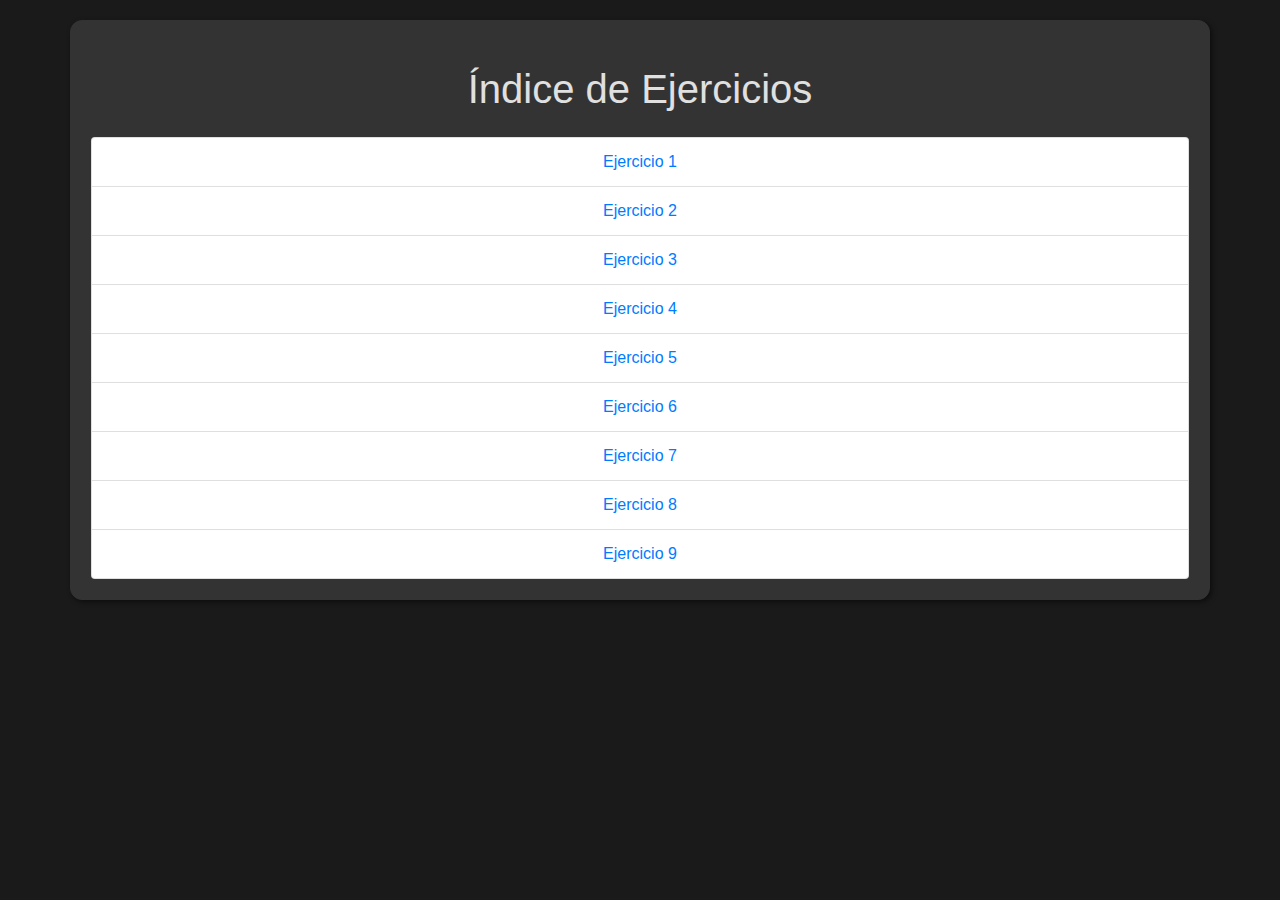
<file: index.html>
<!DOCTYPE html>
<html lang="es">
<head>
  <meta charset="UTF-8">
  <meta name="viewport" content="width=device-width, initial-scale=1.0">
  <title>Índice de Ejercicios</title>
  <link rel="stylesheet" href="https://maxcdn.bootstrapcdn.com/bootstrap/4.0.0/css/bootstrap.min.css">
  <style>
    body {
      background-color: #1a1a1a;
      color: #e0e0e0;
      font-family: Arial, sans-serif;
      margin: 20px;
    }
    .container {
      text-align: center;
      padding: 20px;
      border: 1px solid #333;
      border-radius: 12px;
      background-color: #333;
      box-shadow: 2px 2px 5px rgba(0, 0, 0, 0.5);
    }
    .btn-back {
      margin-top: 20px;
    }
  </style>
</head>
<body>
  <div class="container">
    <h1 class="my-4 text-center">Índice de Ejercicios</h1>
    <ul class="list-group">
      <li class="list-group-item"><a href="ejercicio1/ej1.html">Ejercicio 1</a></li>
      <li class="list-group-item"><a href="ejercicio2/ej2.html">Ejercicio 2</a></li>
      <li class="list-group-item"><a href="ejercicio3/ej3.html">Ejercicio 3</a></li>
      <li class="list-group-item"><a href="ejercicio4/ej4.html">Ejercicio 4</a></li>
      <li class="list-group-item"><a href="ejercicio5/ej5.html">Ejercicio 5</a></li>
      <li class="list-group-item"><a href="ejercicio6/ej6.html">Ejercicio 6</a></li>
      <li class="list-group-item"><a href="ejercicio7/ej7.html">Ejercicio 7</a></li>
      <li class="list-group-item"><a href="ejercicio8/ej8.html">Ejercicio 8</a></li>
      <li class="list-group-item"><a href="ejercicio9/ej9.html">Ejercicio 9</a></li>
    </ul>
  </div>
</body>
</html>
</file>
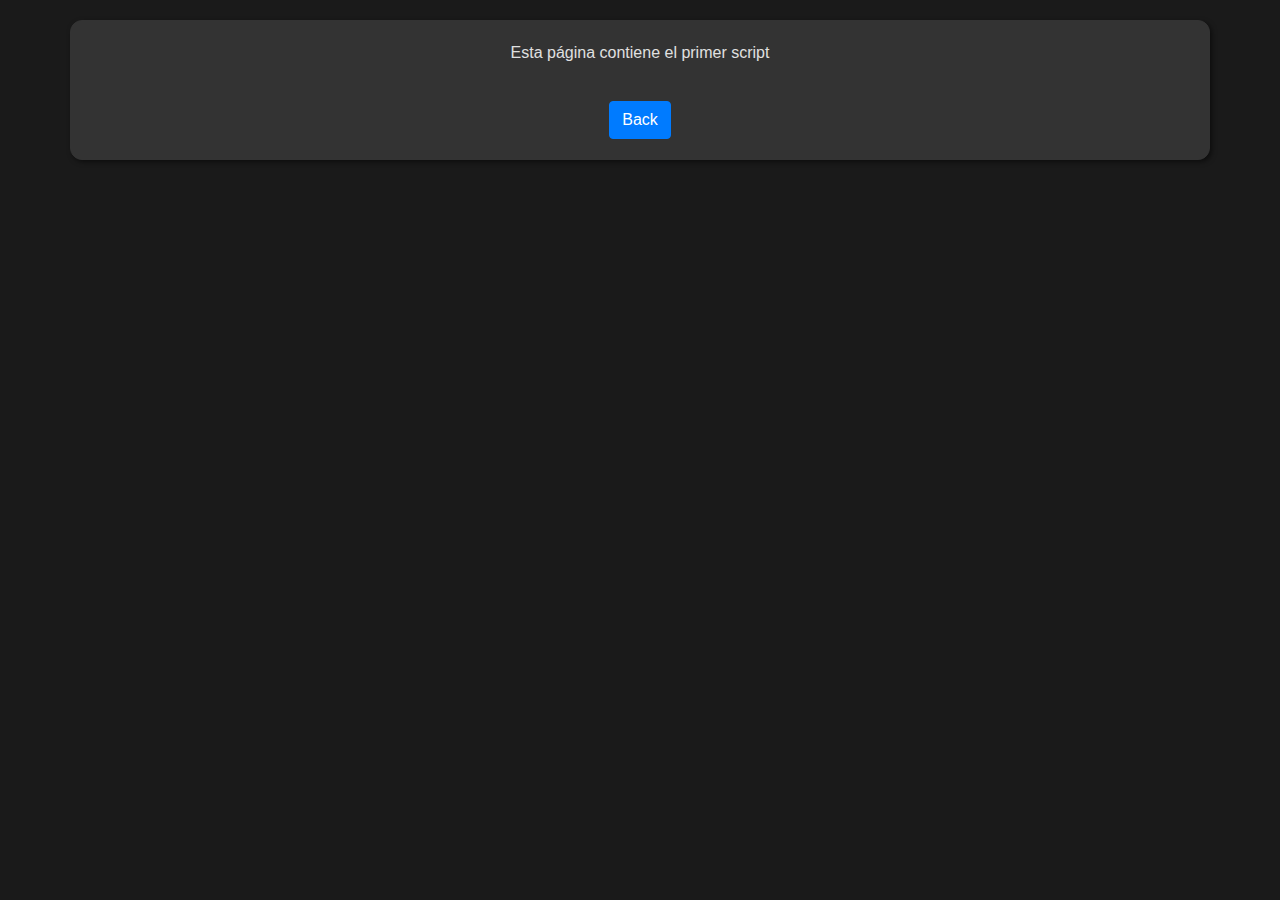
<file: ejercicio1/ej1.html>
<!DOCTYPE html PUBLIC "-//W3C//DTD XHTML 1.0 Transitional//EN" "http://www.w3.org/TR/xhtml1/DTD/xhtml1-transitional.dtd">
<html xmlns="http://www.w3.org/1999/xhtml">
  <head>
    <meta charset="UTF-8">
    <title>Ejercicio 1 - El primer script</title>
    <script src="codigo.js" type="text/javascript"></script> <!-- Enlaza el archivo JavaScript externo -->
    <link rel="stylesheet" href="https://maxcdn.bootstrapcdn.com/bootstrap/4.0.0/css/bootstrap.min.css">
    <style>
      body {
        background-color: #1a1a1a;
        color: #e0e0e0;
        font-family: Arial, sans-serif;
        margin: 20px;
      }
      .container {
        text-align: center;
        padding: 20px;
        border: 1px solid #333;
        border-radius: 12px;
        background-color: #333;
        box-shadow: 2px 2px 5px rgba(0, 0, 0, 0.5);
      }
      .btn-back {
        margin-top: 20px;
      }
    </style>
  </head>
  <body>
    <div class="container">
      <p>Esta página contiene el primer script</p>
      <a href="../index.html" class="btn btn-primary btn-back">Back</a>
    </div>
  </body>
</html>
</file>
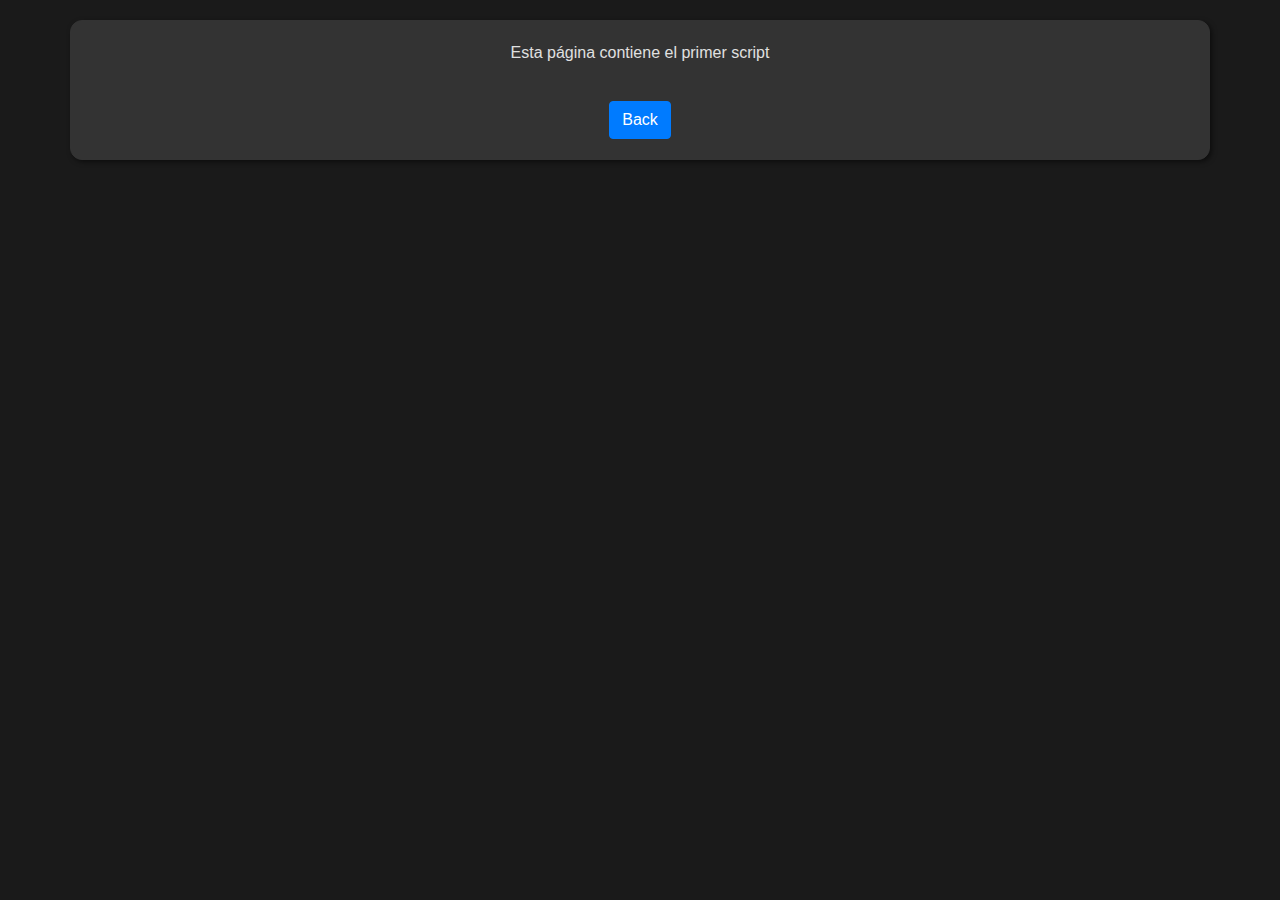
<file: ejercicio2/ej2.html>
<!DOCTYPE html PUBLIC "-//W3C//DTD XHTML 1.0 Transitional//EN" "http://www.w3.org/TR/xhtml1/DTD/xhtml1-transitional.dtd">
<html xmlns="http://www.w3.org/1999/xhtml">
  <head>
    <meta charset="UTF-8">
    <title>Ejercicio 2 - El primer script</title>
    <script type="text/javascript">
      var mensaje = "Hola Mundo!";
      alert(mensaje); // Muestra el mensaje en una alerta
    </script>
    <link rel="stylesheet" href="https://maxcdn.bootstrapcdn.com/bootstrap/4.0.0/css/bootstrap.min.css">
    <style>
      body {
        background-color: #1a1a1a;
        color: #e0e0e0;
        font-family: Arial, sans-serif;
        margin: 20px;
      }
      .container {
        text-align: center;
        padding: 20px;
        border: 1px solid #333;
        border-radius: 12px;
        background-color: #333;
        box-shadow: 2px 2px 5px rgba(0, 0, 0, 0.5);
      }
      .btn-back {
        margin-top: 20px;
      }
    </style>
  </head>
  <body>
    <div class="container">
      <p>Esta página contiene el primer script</p>
      <a href="../index.html" class="btn btn-primary btn-back">Back</a>
    </div>
  </body>
</html>
</file>
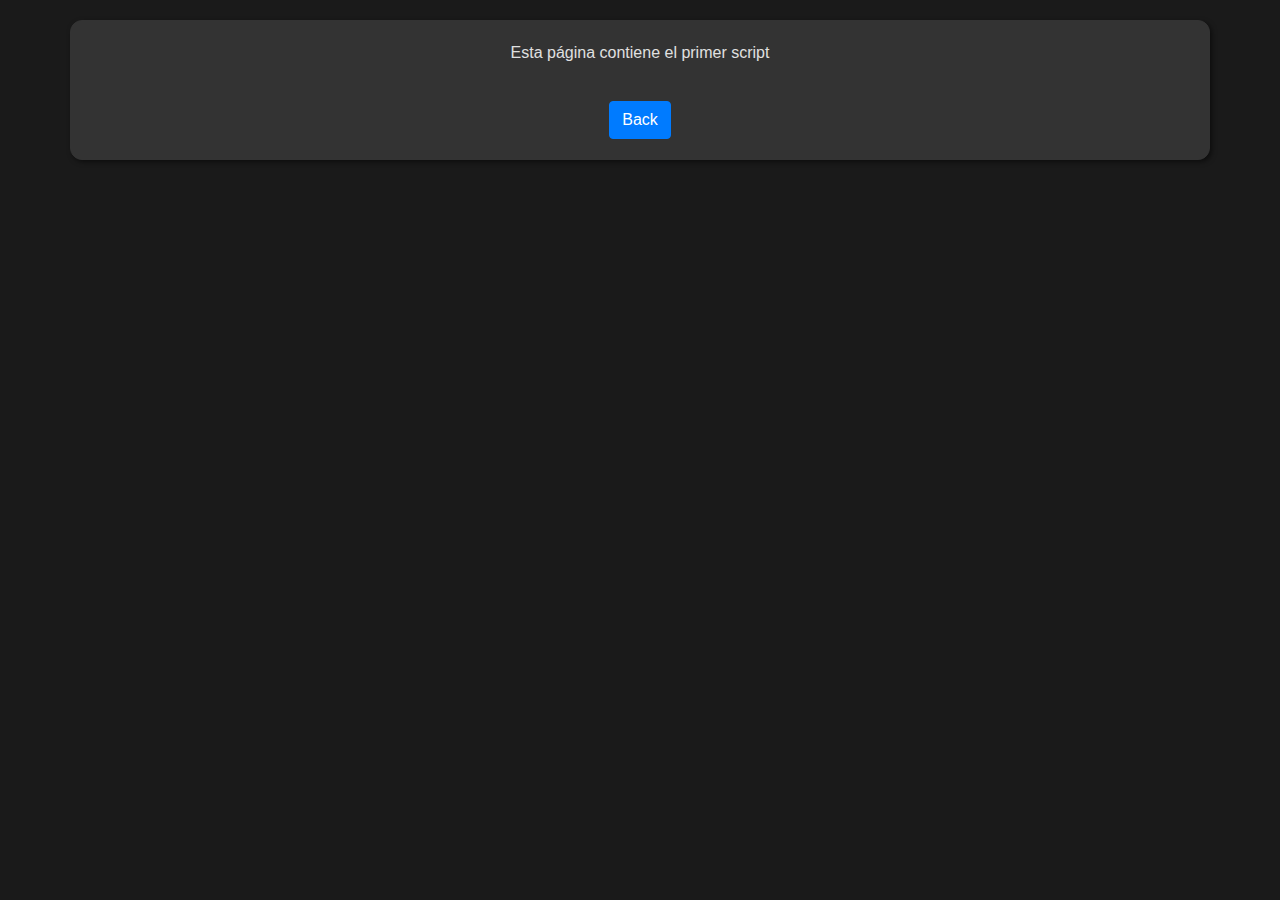
<file: ejercicio3/ej3.html>
<!DOCTYPE html PUBLIC "-//W3C//DTD XHTML 1.0 Transitional//EN" "http://www.w3.org/TR/xhtml1/DTD/xhtml1-transitional.dtd">
<html xmlns="http://www.w3.org/1999/xhtml">
  <head>
    <meta charset="UTF-8">
    <title>Ejercicio 3 - El primer script</title>
    <script type="text/javascript">
      var mensaje = "Hola Mundo!";
      var confirmacion = confirm(mensaje); // Muestra una ventana de confirmación

      if (confirmacion) {
        console.log("Has clicado OK"); // Mensaje en consola si se clica OK
      } else {
        console.log("Has clicado Cancelar"); // Mensaje en consola si se clica Cancelar
      }
    </script>
    <link rel="stylesheet" href="https://maxcdn.bootstrapcdn.com/bootstrap/4.0.0/css/bootstrap.min.css">
    <style>
      body {
        background-color: #1a1a1a;
        color: #e0e0e0;
        font-family: Arial, sans-serif;
        margin: 20px;
      }
      .container {
        text-align: center;
        padding: 20px;
        border: 1px solid #333;
        border-radius: 12px;
        background-color: #333;
        box-shadow: 2px 2px 5px rgba(0, 0, 0, 0.5);
      }
      .btn-back {
        margin-top: 20px;
      }
    </style>
  </head>
  <body>
    <div class="container">
      <p>Esta página contiene el primer script</p>
      <a href="../index.html" class="btn btn-primary btn-back">Back</a>
    </div>
  </body>
</html>
</file>
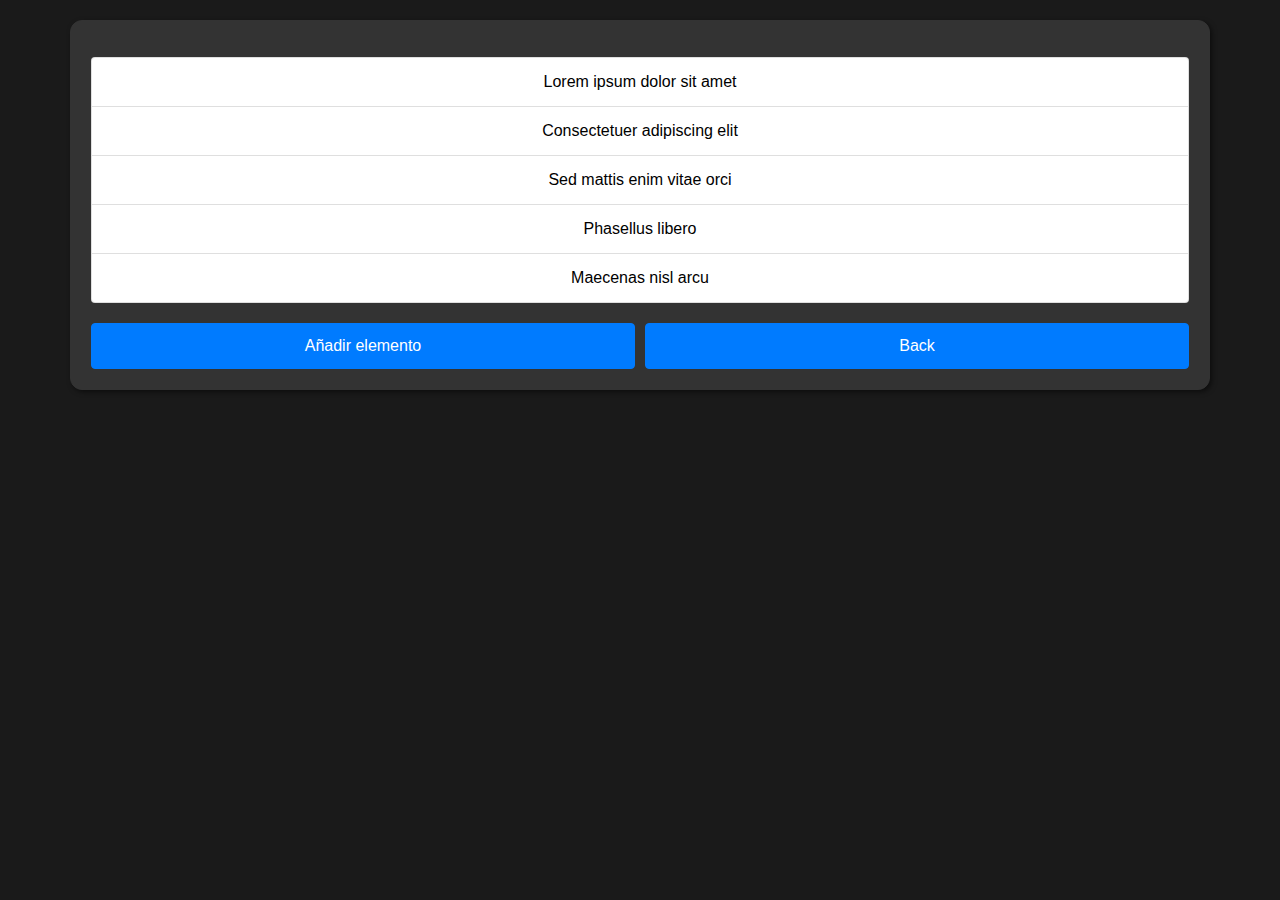
<file: ejercicio5/ej5.html>
<!DOCTYPE html PUBLIC "-//W3C//DTD XHTML 1.0 Transitional//EN" "http://www.w3.org/TR/xhtml1/DTD/xhtml1-transitional.dtd">
<html xmlns="http://www.w3.org/1999/xhtml">
  <head>
    <meta http-equiv="Content-Type" content="text/html; charset=UTF-8" />
    <title>Ejercicio 5 - DOM básico</title>
    <!-- Añade Bootstrap -->
    <link rel="stylesheet" href="https://maxcdn.bootstrapcdn.com/bootstrap/4.0.0/css/bootstrap.min.css">
    <style>
      body {
        background-color: #1a1a1a;
        color: #e0e0e0;
        font-family: Arial, sans-serif;
        margin: 20px;
      }
      .container {
        text-align: center;
        padding: 20px;
        border: 1px solid #333;
        border-radius: 12px;
        background-color: #333;
        box-shadow: 2px 2px 5px rgba(0, 0, 0, 0.5);
      }
      .list-group-item {
        color: #000; /* Color de la letra en negro */
      }
      .btn-container {
        display: flex;
        justify-content: center;
        gap: 10px;
        margin-top: 20px;
      }
      .btn-primary, .btn-back {
        flex: 1; /* Asegura que los botones tengan el mismo tamaño */
        padding: 10px 20px;
      }
    </style>
  </head>
  <body>
    <div class="container">
      <ul id="lista" class="list-group my-3">
        <li class="list-group-item">Lorem ipsum dolor sit amet</li>
        <li class="list-group-item">Consectetuer adipiscing elit</li>
        <li class="list-group-item">Sed mattis enim vitae orci</li>
        <li class="list-group-item">Phasellus libero</li>
        <li class="list-group-item">Maecenas nisl arcu</li>
      </ul>
      <div class="btn-container">
        <input type="button" value="Añadir elemento" class="btn btn-primary" onclick="addElement()" />
        <a href="../index.html" class="btn btn-primary btn-back">Back</a> 
      </div>
    </div>
    <script type="text/javascript">
      function addElement() {
        var list = document.getElementById('lista');
        var newItem = document.createElement('li');
        newItem.className = 'list-group-item';
        var itemCount = list.getElementsByTagName('li').length + 1;
        newItem.textContent = 'Elemento ' + itemCount;
        list.appendChild(newItem);
      }
    </script>
  </body>
</html>
</file>
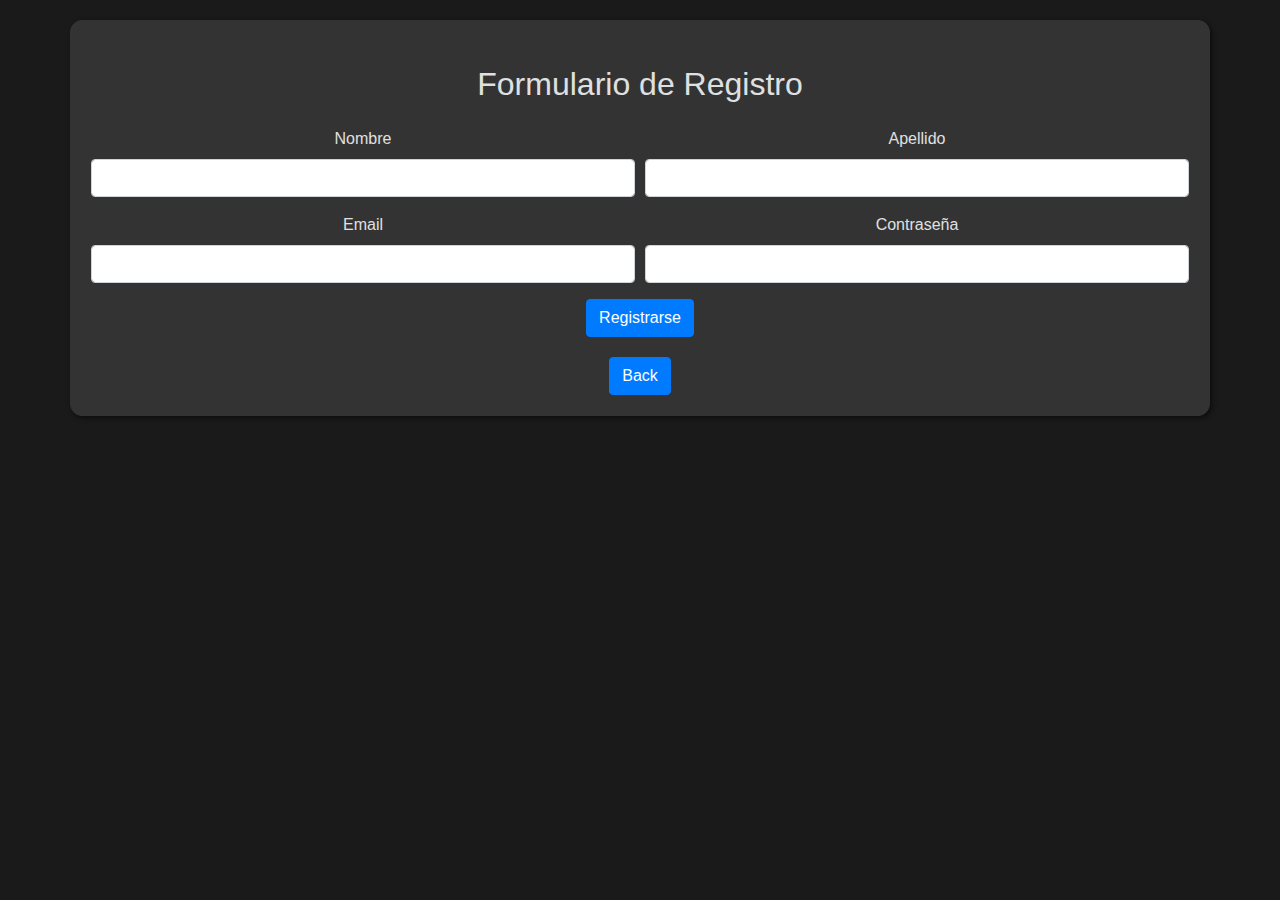
<file: ejercicio7/ej7.html>
<!DOCTYPE html>
<html lang="es">
<head>
  <title>Formulario de Registro</title>
  <meta charset="utf-8" />
  <meta name="viewport" content="width=device-width, initial-scale=1" />
  <link rel="stylesheet" href="https://maxcdn.bootstrapcdn.com/bootstrap/4.0.0/css/bootstrap.min.css">
  <style>
    body {
      background-color: #1a1a1a;
      color: #e0e0e0;
      font-family: Arial, sans-serif;
      margin: 20px;
    }
    .container {
      text-align: center;
      padding: 20px;
      border: 1px solid #333;
      border-radius: 12px;
      background-color: #333;
      box-shadow: 2px 2px 5px rgba(0, 0, 0, 0.5);
    }
    .btn-back {
      margin-top: 20px;
    }
    .error {
      color: red;
    }
  </style>
</head>
<body>
  <div class="container">
    <h2 class="text-center my-4">Formulario de Registro</h2>
    <form class="needs-validation" novalidate>
      <div class="form-row">
        <div class="col-sm-6 mb-3">
          <label for="firstName">Nombre</label>
          <input type="text" class="form-control" id="firstName" required>
          <div class="invalid-feedback">
            Por favor, introduzca su nombre.
          </div>
        </div>
        <div class="col-sm-6 mb-3">
          <label for="lastName">Apellido</label>
          <input type="text" class="form-control" id="lastName" required>
          <div class="invalid-feedback">
            Por favor, introduzca su apellido.
          </div>
        </div>
      </div>
      <div class="form-row">
        <div class="col-sm-6 mb-3">
          <label for="email">Email</label>
          <input type="email" class="form-control" id="email" required>
          <div class="invalid-feedback">
            Por favor, introduzca un email válido.
          </div>
        </div>
        <div class="col-sm-6 mb-3">
          <label for="password">Contraseña</label>
          <input type="password" class="form-control" id="password" required>
          <div class="invalid-feedback">
            Por favor, introduzca una contraseña.
          </div>
        </div>
      </div>
      <button class="btn btn-primary" type="submit">Registrarse</button>
    </form>
    <a href="../index.html" class="btn btn-primary btn-back">Back</a>
  </div>

  <script>
    //  validación
    (function() {
      'use strict';
      window.addEventListener('load', function() {
        var forms = document.getElementsByClassName('needs-validation');
        Array.prototype.filter.call(forms, function(form) {
          form.addEventListener('submit', function(event) {
            if (form.checkValidity() === false) {
              event.preventDefault();
              event.stopPropagation();
            }
            form.classList.add('was-validated');
          }, false);
        });
      }, false);
    })();
  </script>
  <script src="https://code.jquery.com/jquery-3.2.1.slim.min.js"></script>
  <script src="https://cdnjs.cloudflare.com/ajax/libs/popper.js/1.11.0/umd/popper.min.js"></script>
  <script src="https://maxcdn.bootstrapcdn.com/bootstrap/4.0.0/js/bootstrap.min.js"></script>
</body>
</html>
</file>
